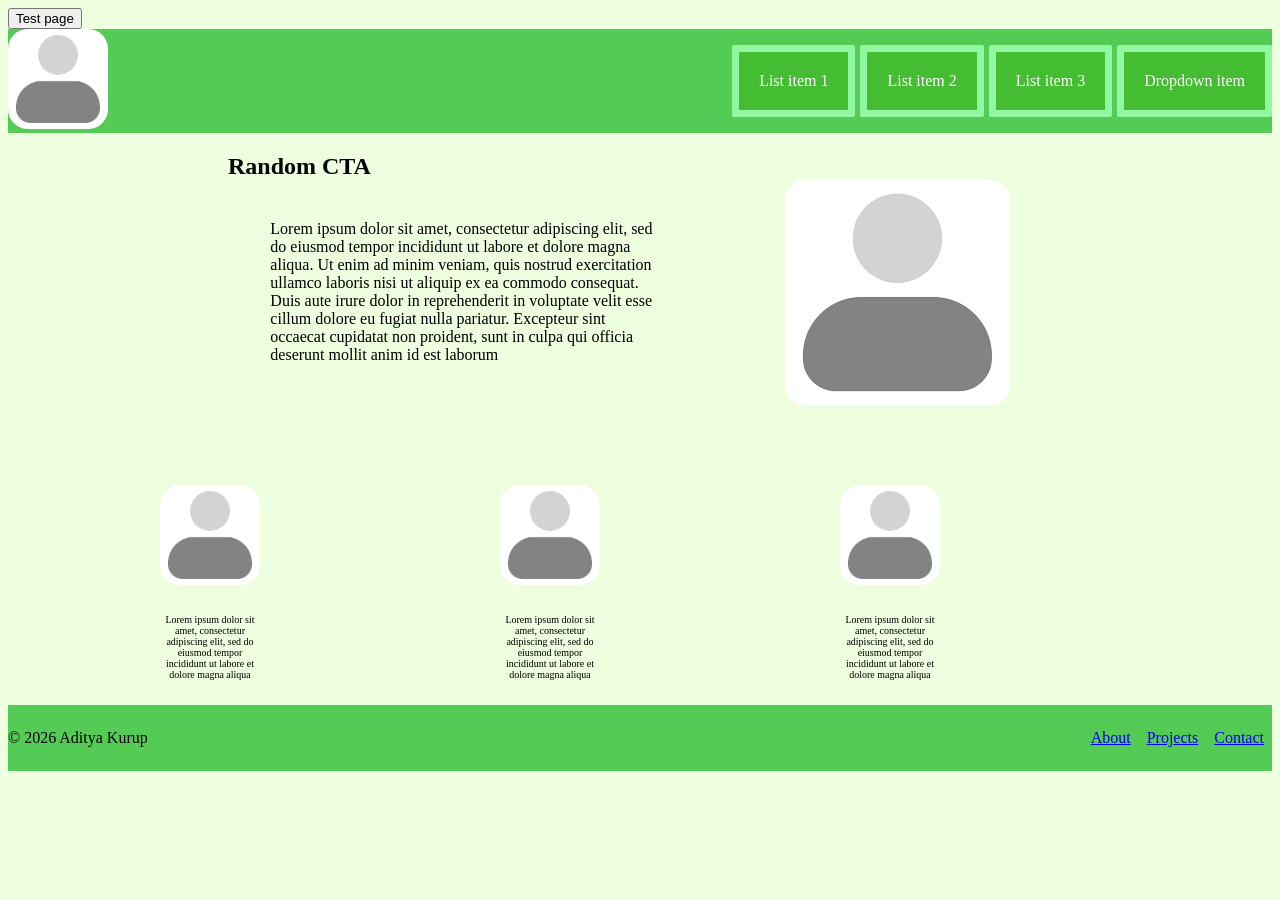
<file: index.html>
<!DOCTYPE html>
<html lang="en">
    <head>
        <meta charset="UTF-8" />
        <meta name="viewport" content="width=device-width, initial-scale=1.0"/>
        <link rel="stylesheet" href="styles.css">
    </head>
    <body>
        <a href="test.html"><button>Test page</button></a>
        <nav>
            <a href="/" class="avatar">
                <img src="/images/placeholderImage.png" alt="logo" id="logo"/>
            </a>
            <ul class="navbar">
                <li class="nav-item"><a href="#">List item 1</a></li>
                <li class="nav-item"><a href="#">List item 2</a></li>
                <li class="nav-item"><a href="#">List item 3</a></li>
                
                <li class="nav-item dropdown"><a href="#">Dropdown item</a>
                    <ul class="dropdown-menu">
                        <li><a href="#">Pricing</a></li>
                        <li><a href="#">Blog</a></li> 
                        <li><a href="#">Careers</a></li>     
                    </ul>
                </li>
            </ul>
        </nav>
        <section class="hero1">
            <h1>Random CTA</h1>
            <div class="hero-section">
                <p class="main-text">
                    Lorem ipsum dolor sit amet, consectetur adipiscing elit, sed do eiusmod tempor incididunt ut 
                    labore et dolore magna aliqua. Ut enim ad minim veniam, quis nostrud exercitation ullamco 
                    laboris nisi ut aliquip ex ea commodo consequat. Duis aute irure dolor in reprehenderit in
                    voluptate velit esse cillum dolore eu fugiat nulla pariatur. Excepteur sint occaecat cupidatat
                    non proident, sunt in culpa qui officia deserunt mollit anim id est laborum
                </p>
                <img src="images/placeholderImage.png" alt="placeholder image" />
            </div>
        </section>
        <section class="grid-cards">
            <div class="grid-card">
                <img src="images/placeholderImage.png" alt="placeholder image" />
                <p>Lorem ipsum dolor sit amet, consectetur adipiscing elit, sed do eiusmod tempor incididunt ut 
                    labore et dolore magna aliqua</p>
            </div>
            <div class="grid-card">
                <img src="images/placeholderImage.png" alt="placeholder image" />
                <p>Lorem ipsum dolor sit amet, consectetur adipiscing elit, sed do eiusmod tempor incididunt ut 
                    labore et dolore magna aliqua</p>
            </div>
            <div class="grid-card">
                <img src="images/placeholderImage.png" alt="placeholder image" />
                <p>Lorem ipsum dolor sit amet, consectetur adipiscing elit, sed do eiusmod tempor incididunt ut 
                    labore et dolore magna aliqua</p>
            </div>
        </section>
        <footer class="footer">
            <nav class="footer-nav" aria-label="Footer navigation">
                <p>© 2026 Aditya Kurup</p>
                <ul class="footer-class">
                    <li><a href="#">About</a></li>
                    <li><a href="#">Projects</a></li>
                    <li><a href="#">Contact</a></li>
                </ul>
            </nav>
        </footer>
    </body>
    
</html>
</file>
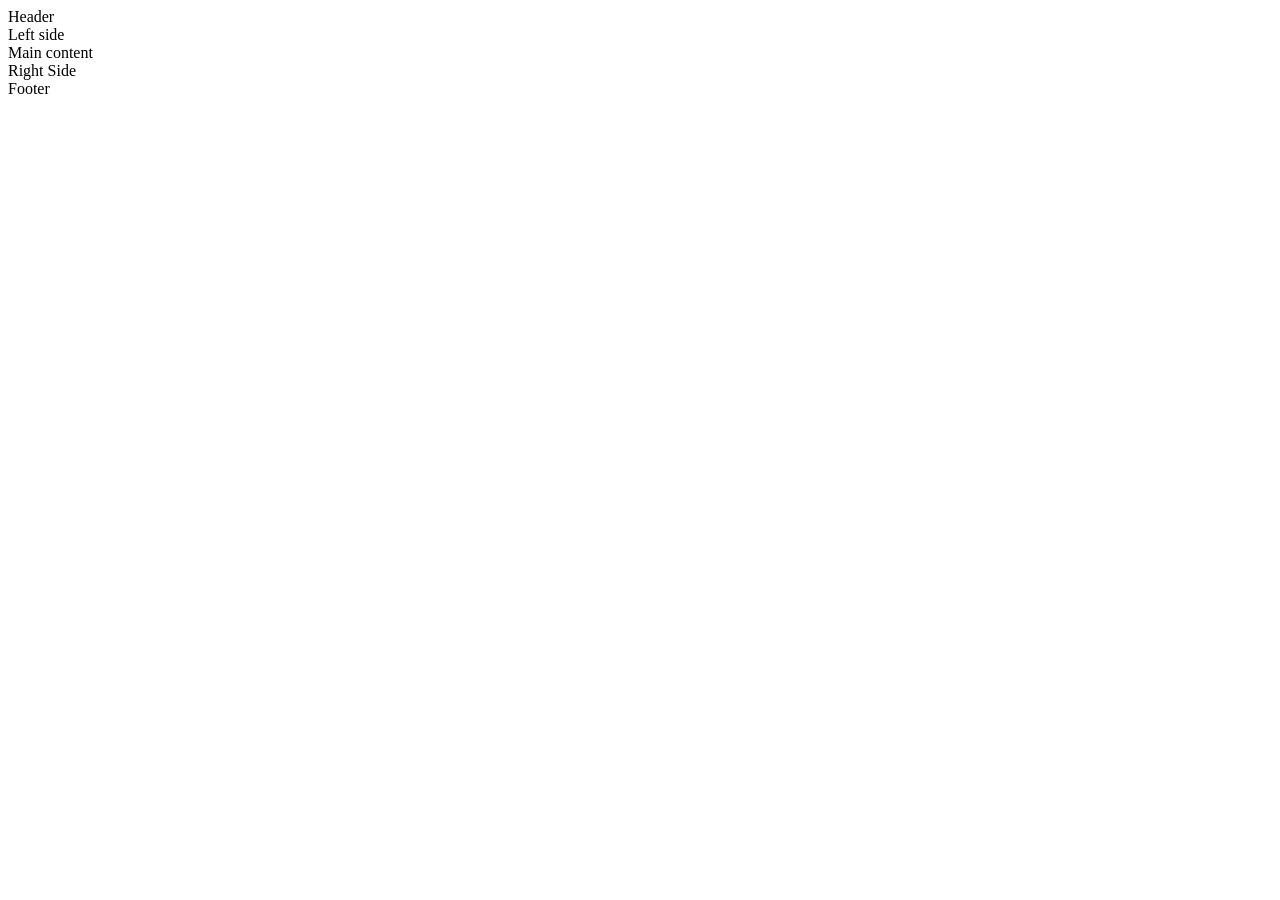
<file: webpage2.html>
<!DOCTYPE html>
<html lang="en">
    <head>
        <meta charset="UTF-8" />
        <meta name="viewport" content="width=device-width,initial-scale=1.0" />
        <title>Holy Grail (Rebuild from memory 2)</title>
    </head>
    <body>
        <div class="parent-container">
            <header>Header</header>
            <nav>Left side</nav>
            <main>Main content</main>
            <aside>Right Side</aside>
            <footer>Footer</footer>
        </div>
    </body>
</html>
</file>
<file: styles.css>
img{
    border-radius: 20px;
}

body{
    background-color: rgb(237, 255, 222);
}

nav > .avatar{
    border-radius: 20px;

}

nav{
    display:flex;
    justify-content: space-between;
    align-items: center;
    background-color: #54cb54;
}

.navbar{
    display: flex;
    justify-content: flex-end;
    align-items: center;
}
.nav-item{
    text-decoration: none;
    list-style: none;
    background-color: #44bd32;
    color: white;
    border: 7px solid rgb(145, 247, 160);
    border-radius: 2px;
    margin-left: 5px;
    padding: 20px;
    position: relative;
    
}
.nav-item > a{
    text-decoration: none;
    color: white;
}
.nav-item:hover{
    background-color: #3e8034;
}

.dropdown-menu {
    position: absolute;
    top: 100%;
    left: 0;

    display: none;
    flex-direction: column;

    background-color: #44bd32;
    border: 2px solid rgb(145, 247, 160);
    width: 100px;

    z-index: 999;
}

.dropdown-menu li {
    padding: 10px;
}

.dropdown-menu li a{
    color: white;
}

.dropdown:hover .dropdown-menu{
    display: flex;
    pointer-events: auto;
    list-style: none;
    text-decoration: none;
}

.navbar > .nav-item{
    height: fit-content;
    
}

#logo{
    width: 100px;
    height: 100px;
    margin-right: auto;
}

h1{
    display: flex; 
    justify-content: flex-start;
    margin-left: 220px;  
    margin-bottom: 0px;  
}

.hero-section{
    display: flex;
    justify-content: space-evenly;
    align-items: center;
    max-width: 1000px;
    margin: 0 auto;
}

.main-text{
    width: 30vw;
}

.footer-class{
    display:flex;
    justify-content: space-between;
    align-items: center;
}

.footer-class > li {
    text-decoration: none;
    list-style: none;
    gap: 10px;
    padding: 8px;
    margin: 0px;
}

.footer-left{
    margin: 0px;
    padding: 0px;
}

.grid-cards{
    display: grid;
    grid-template-columns: repeat(3, 1fr);
    gap: 20px;
    margin: 60px auto 0 auto;
    max-width: 1000px;
    padding: 0 20px;
}

.grid-card{
    text-align: center;
    max-width: 100px;
    max-height: 200px;
    padding: 20px;
}

.grid-card > img{
    width: 100%;
    height: auto;
    max-width: 150px;
    margin-bottom: 15px;
    border-radius: 20px;
}

.grid-card > p{
    font-size: 10px;
}
</file>
